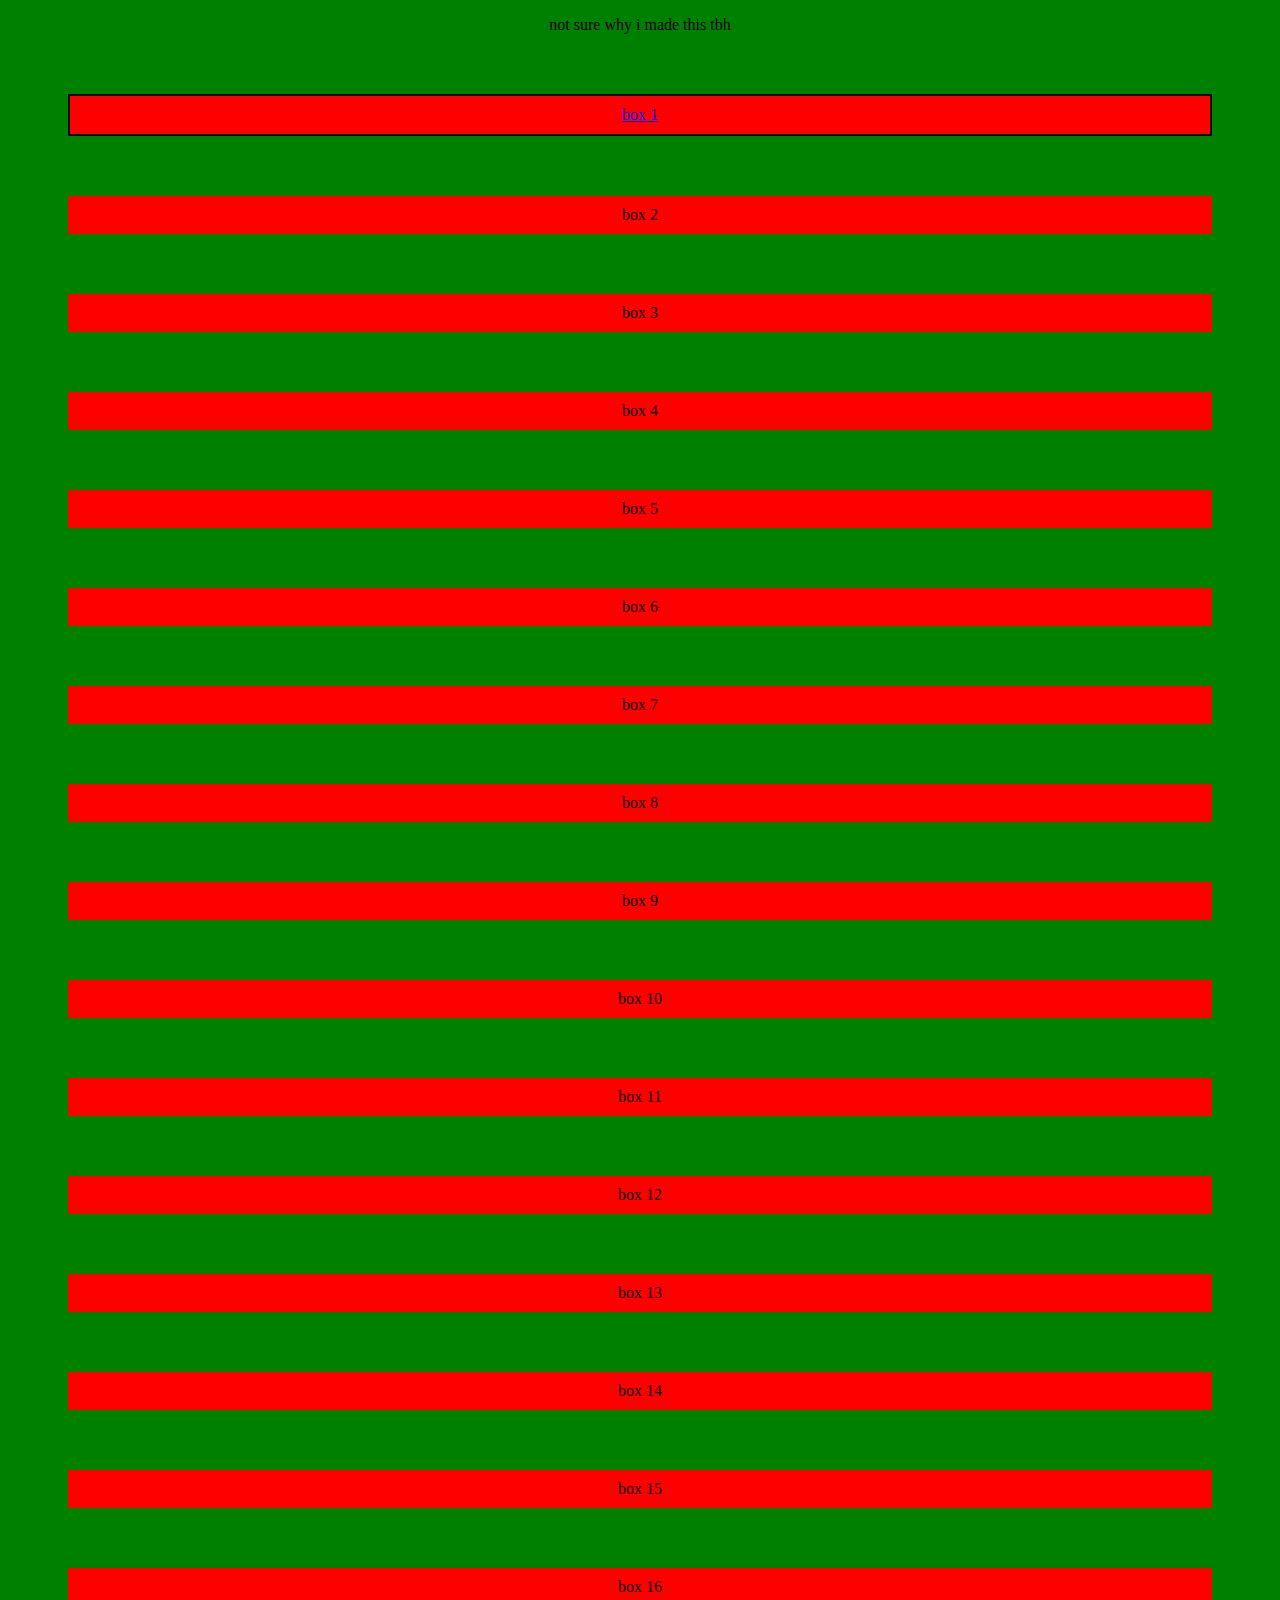
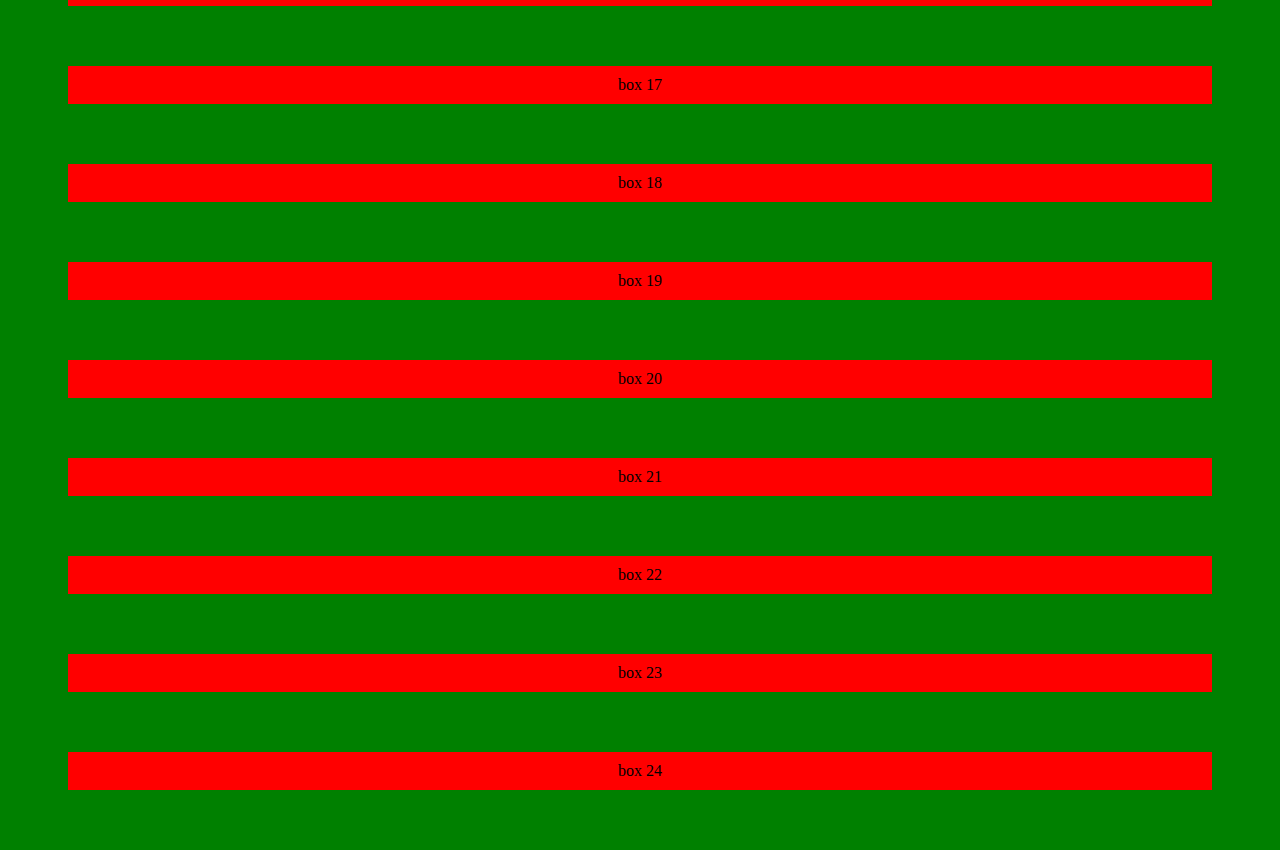
<file: 24redboxes.html>
<!DOCTYPE html>
<html>
<head>
	<link rel="stylesheet" type="text/css" href="css/testest.css">
	<title>24 red boxes</title>
</head>
<body> 
<main>
	<p>not sure why i made this tbh</p>
	<a href="https://www.youtube.com/"> <p class="box">box 1</p></a>
	<p class="box-2">box 2</p>
	<p class="box-3">box 3</p>
	<p class="box-4">box 4</p>
	<p class="box-5">box 5</p>
	<p class="box-6">box 6</p>
	<p class="box-7">box 7</p>
	<p class="box-8">box 8</p>
	<p class="box-9">box 9</p>
	<p class="box-10">box 10</p>
	<p class="box-11">box 11</p>
	<p class="box-12">box 12</p>
	<p class="box-13">box 13</p>
	<p class="box-14">box 14</p>
	<p class="box-15">box 15</p>
	<p class="box-16">box 16</p>
	<p class="box-17">box 17</p>
	<p class="box-18">box 18</p>
	<p class="box-19">box 19</p>
	<p class="box-20">box 20</p>
	<p class="box-21">box 21</p>
	<p class="box-22">box 22</p>
	<p class="box-23">box 23</p>
	<p class="box-24">box 24</p>
</file>
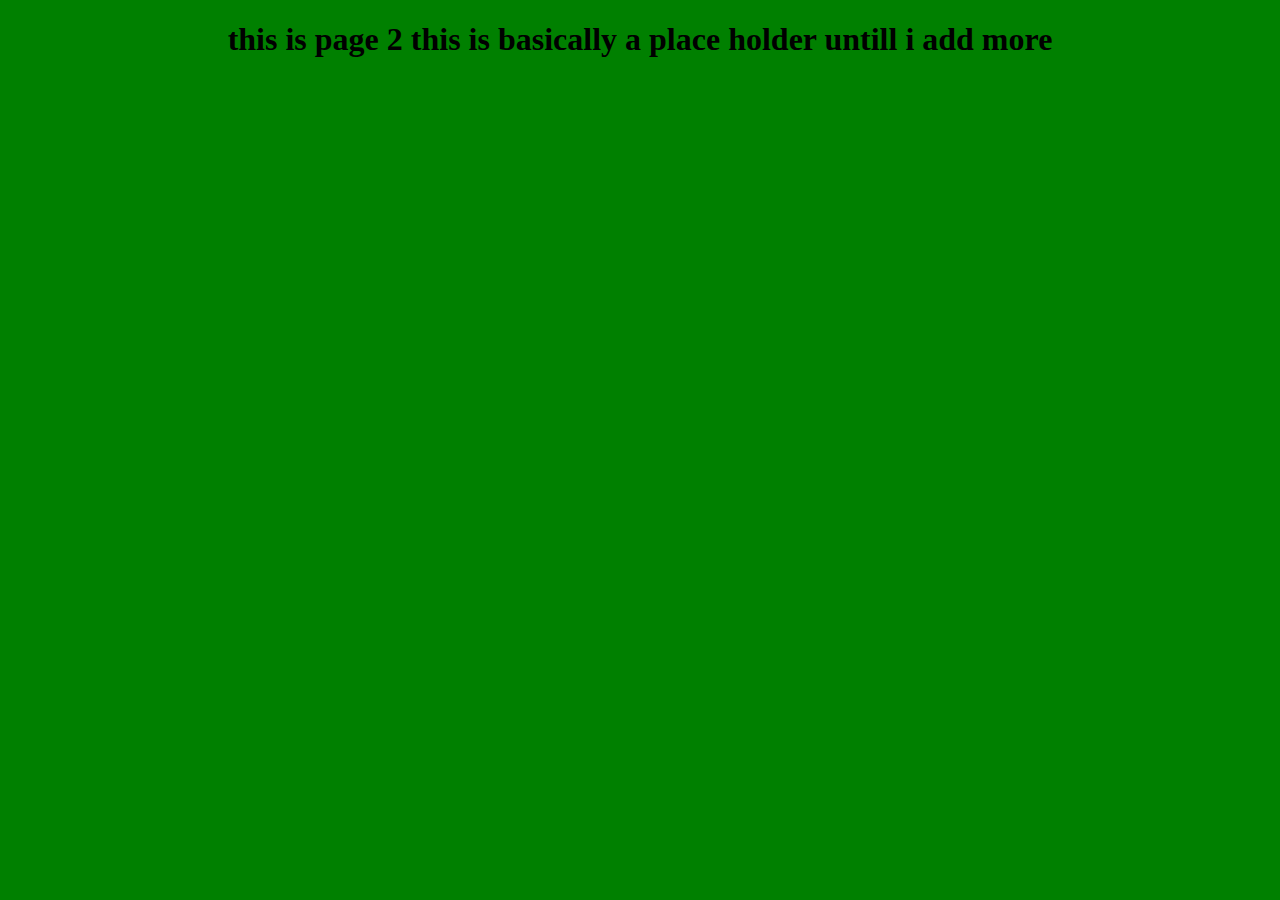
<file: page2test.html>
<!DOCTYPE html>
<html>
<head>
	<link rel="stylesheet" type="text/css" href="css/page2test.css">
	<title>floor tiles2</title>
</head>
<body>
	<h1>this is page 2 this is basically a place holder untill i add more</h1>
</body>
</html>
</file>
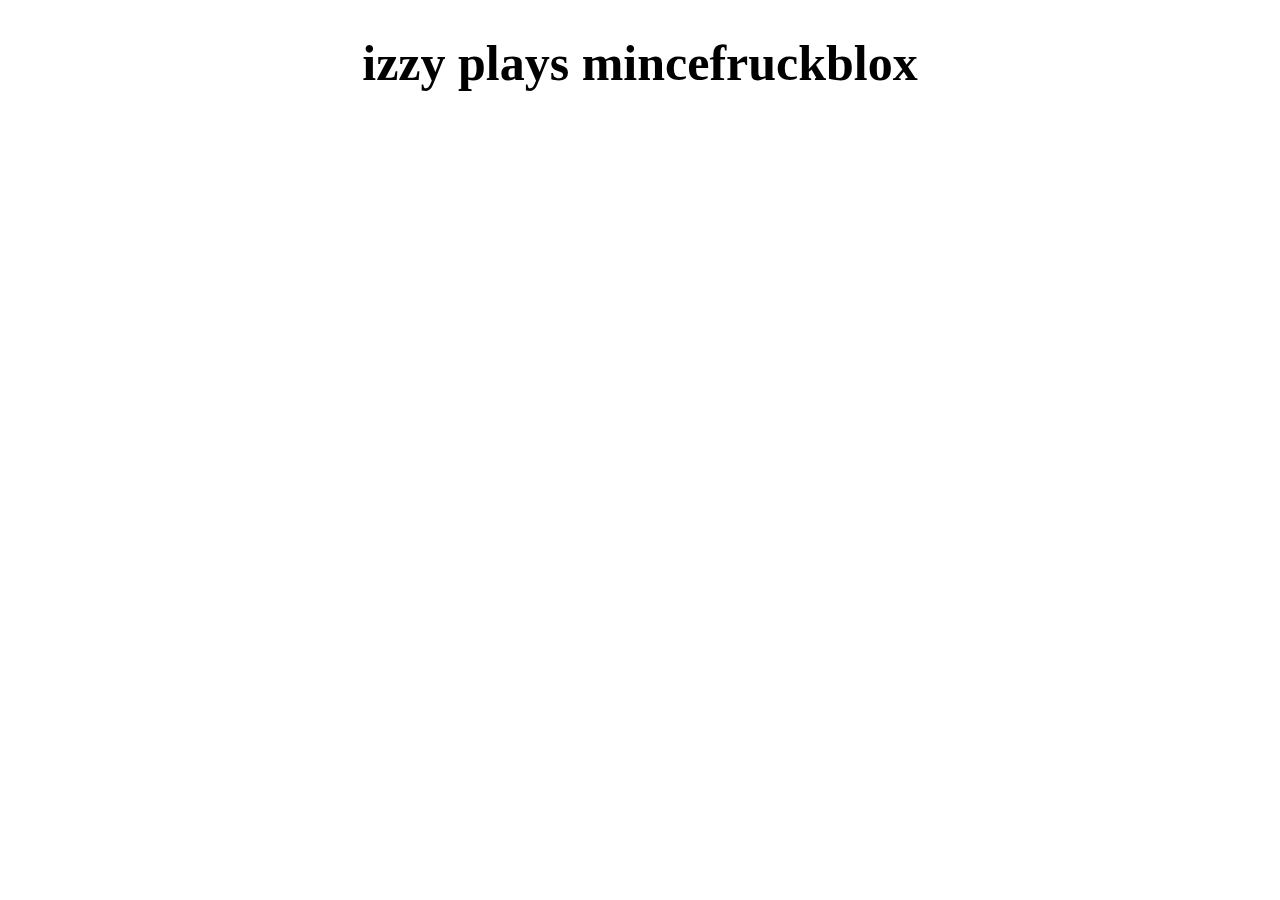
<file: yourbad.html>
<!DOCTYPE html>
<html>
<head>
	<link rel="stylesheet" type="text/css" href="css/yourbad.css">
	<title>you smell</title>
</head>
<body>
	<h1 style="font-size: 50px;">izzy plays mincefruckblox</h1>

</body>
</html>
</file>
<file: css/testest.css>
body{
	background-color: green;
	text-align: center;
}
.box{
	border: 2px solid #000000;
	text-align: center;
padding: 10px;
margin: 60px;
background-color: red;
}
p{
	font-color: red;
}
.box-2{
	text-align: center;
padding: 10px;
margin: 60px;
background-color: red;
}
p{
	font-color: red;
}
.box-3{
	text-align: center;
padding: 10px;
margin: 60px;
background-color: red;
}
p{
	font-color: red;
}
.box-4{
	text-align: center;
padding: 10px;
margin: 60px;
background-color: red;
}
p{
	font-color: red;
}
.box-5{
	text-align: center;
padding: 10px;
margin: 60px;
background-color: red;
}
p{
	font-color: red;
}
.box-6{
	text-align: center;
padding: 10px;
margin: 60px;
background-color: red;
}
p{
	font-color: red;
}
.box-7{
	text-align: center;
padding: 10px;
margin: 60px;
background-color: red;
}
p{
	font-color: red;
}
.box-8{
	text-align: center;
padding: 10px;
margin: 60px;
background-color: red;
}
p{
	font-color: red;
}
.box-9{
	text-align: center;
padding: 10px;
margin: 60px;
background-color: red;
}
p{
	font-color: red;
}
.box-10{
	text-align: center;
padding: 10px;
margin: 60px;
background-color: red;
}
p{
	font-color: red;
}
.box-11{
	text-align: center;
padding: 10px;
margin: 60px;
background-color: red;
}
p{
	font-color: red;
}
.box-12{
	text-align: center;
padding: 10px;
margin: 60px;
background-color: red;
}
p{
	font-color: red;
}
.box-13{
	text-align: center;
padding: 10px;
margin: 60px;
background-color: red;
}
p{
	font-color: red;
}
.box-14{
	text-align: center;
padding: 10px;
margin: 60px;
background-color: red;
}
p{
	font-color: red;
}
.box-15{
	text-align: center;
padding: 10px;
margin: 60px;
background-color: red;
}
p{
	font-color: red;
}
.box-16{
	text-align: center;
padding: 10px;
margin: 60px;
background-color: red;
}
p{
	font-color: red;
}
.box-17{
	text-align: center;
padding: 10px;
margin: 60px;
background-color: red;
}
p{
	font-color: red;
}
.box-18{
	text-align: center;
padding: 10px;
margin: 60px;
background-color: red;
}
p{
	font-color: red;
}.box-19{
	text-align: center;
padding: 10px;
margin: 60px;
background-color: red;
}

p{
	font-color: red;
}.box-20{
	text-align: center;
padding: 10px;
margin: 60px;
background-color: red;
}
p{
	font-color: red;
}
.box-21{
	text-align: center;
padding: 10px;
margin: 60px;
background-color: red;
}
p{
	font-color: red;
}
.box-22{
	text-align: center;
padding: 10px;
margin: 60px;
background-color: red;
}
p{
	font-color: red;
}
.box-23{
	text-align: center;
padding: 10px;
margin: 60px;
background-color: red;
}
p{
	font-color: red;
} .box-24{
	text-align: center;
padding: 10px;
margin: 60px;
background-color: red;
}
p{
	font-color: red;
}
</file>
<file: css/page2test.css>
body{
	background-color: green;
}
h1{
	text-align: center;
}
</file>
<file: css/yourbad.css>
body{
	text-align: center;
	
}
</file>
